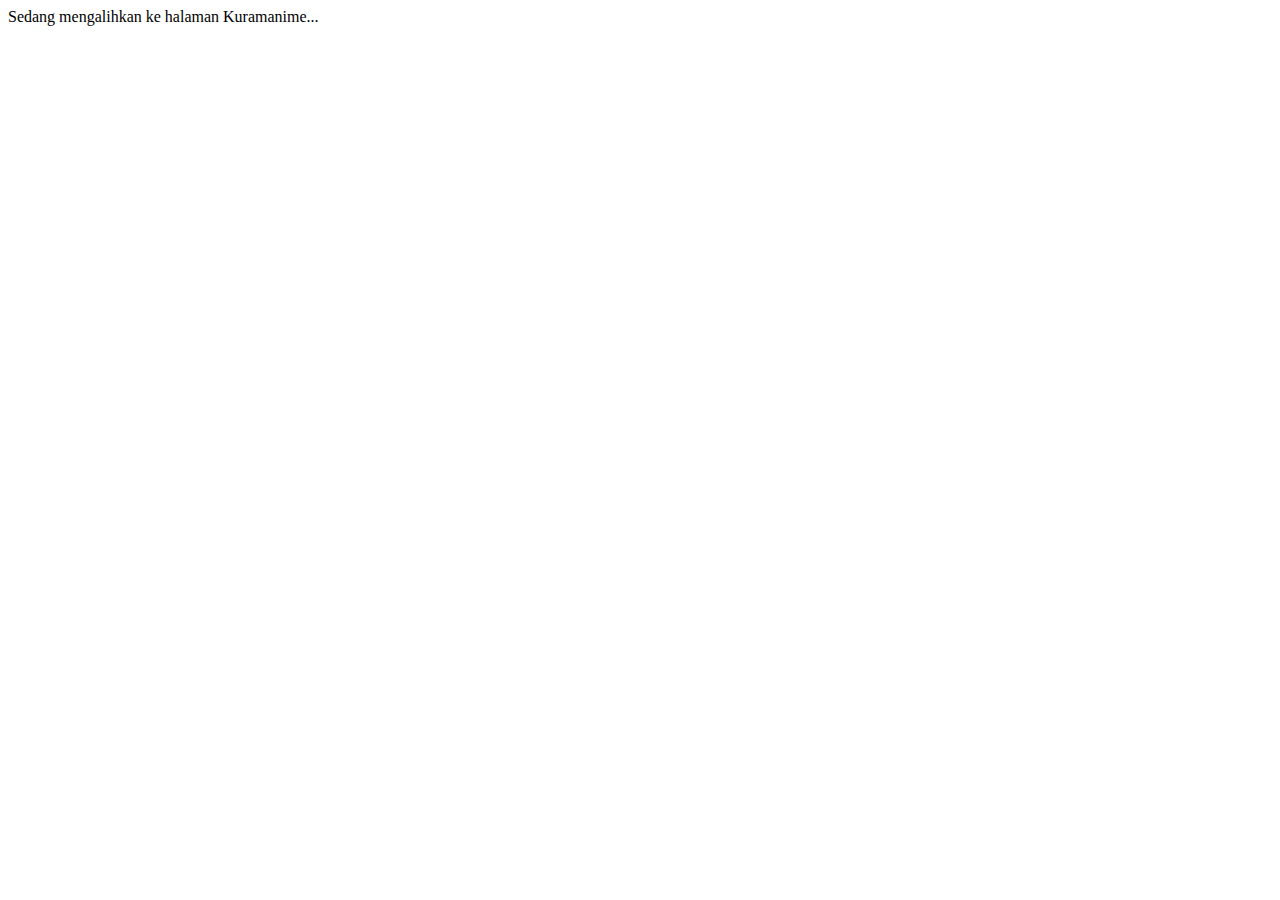
<file: redirect/index.html>
<body>
    Sedang mengalihkan ke halaman Kuramanime...    
</body>
<script>
    const url = new URL(window.location.href.replace('/redirect', ''));
    const path = url.pathname;
    const queryString = url.search;

    if (url.includes('/anime/')) {
        setTimeout(() => {
            window.location.replace(`https://kuramalink.my.id${path}${queryString}`);
        }, 1000);
        return;
    }

    window.location.replace('https://shortku.in/kuramanime');
</script>
</file>
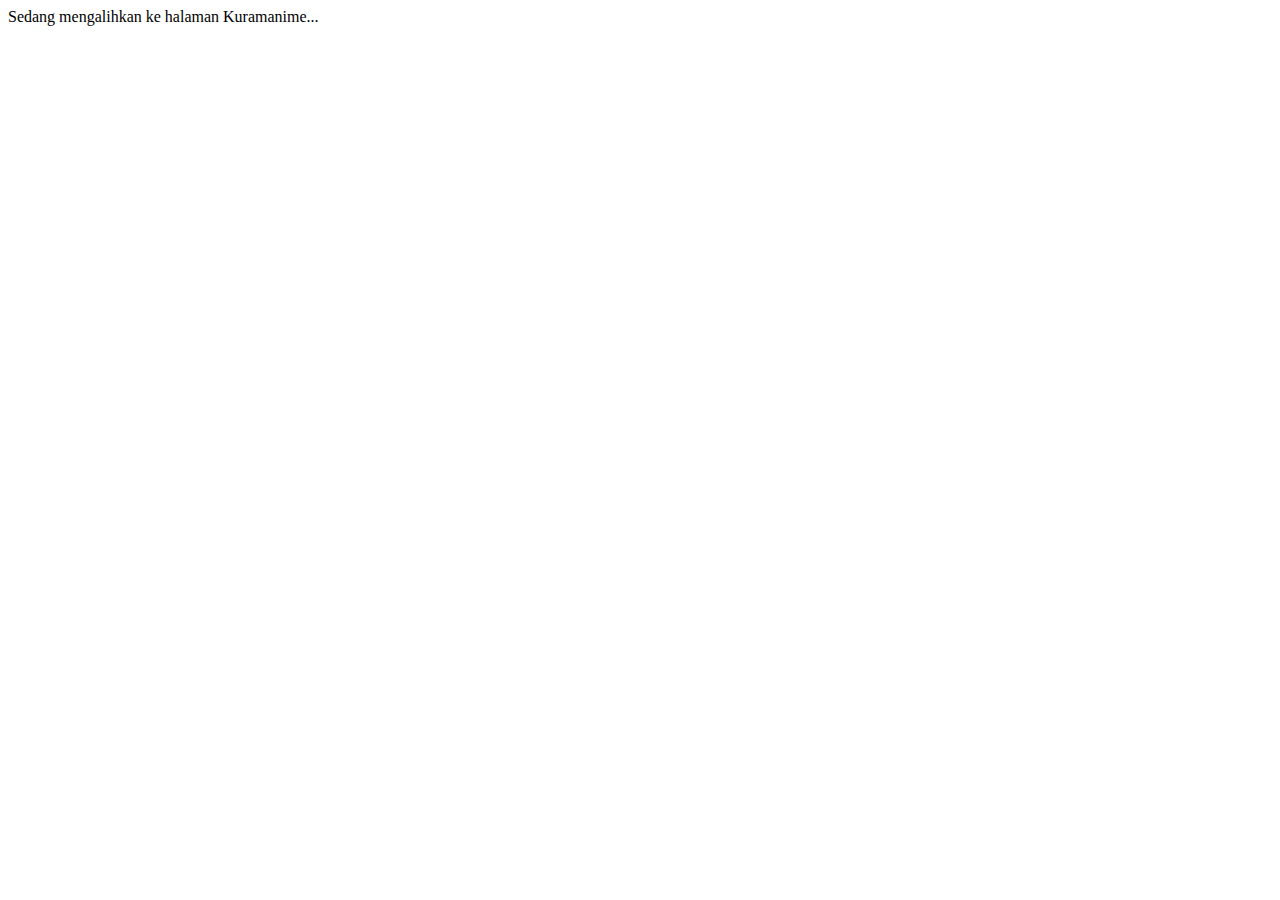
<file: kuramanime/redirect/index.html>
<body>
    Sedang mengalihkan ke halaman Kuramanime...    
</body>
<script>
    const url = new URL(window.location.href.replace('/kuramanime/redirect', ''));
    const path = url.pathname;
    const queryString = url.search;

    if (window.location.href.includes('/anime/')) {
        setTimeout(() => {
            window.location.replace(`https://kuramalink.my.id/${queryString.replace('?path=')}`);
        }, 1000);
        return;
    } else {
        window.location.replace('https://shortku.in/kuramanime');
    }
</script>
</file>
